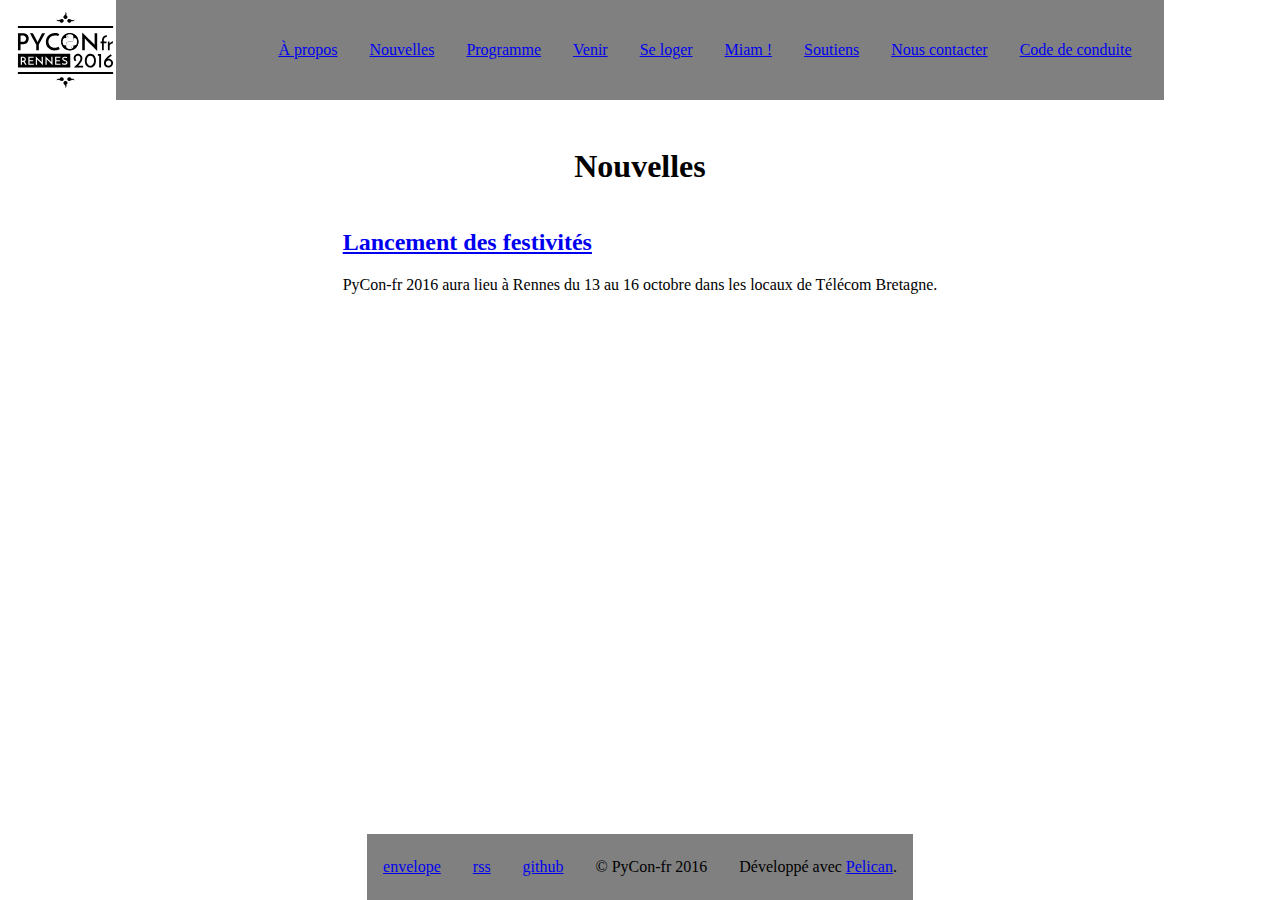
<file: archives.html>
<!DOCTYPE html>
<html lang="fr">
<head>
    <title>PyCon-fr 2016 - Nouvelles</title>
    <meta charset="utf-8" />
    <meta name="viewport" content="width=device-width, initial-scale=1.0">
      <link rel="stylesheet" href="http://ygravrand.github.io/pyconfr_2016/theme/css/style.min.css?0b0f73dc">
    <link href="http://ygravrand.github.io/pyconfr_2016/feeds/all.atom.xml" type="application/atom+xml" rel="alternate" title="PyCon-fr 2016 Full Atom Feed" />
</head>

<body id="archives">
  <header>
    <h1><a href="http://ygravrand.github.io/pyconfr_2016/">PyCon-fr 2016</a></h1>
  </header>

  <nav id="menu">
    <ul>
        <li>
          <a href="index.html">À propos</a>
        </li>
        <li>
          <a href="archives.html">Nouvelles</a>
        </li>
        <li>
          <a href="pages/programme.html">Programme</a>
        </li>
        <li>
          <a href="pages/venir.html">Venir</a>
        </li>
        <li>
          <a href="pages/se-loger.html">Se loger</a>
        </li>
        <li>
          <a href="pages/se-restaurer.html">Miam !</a>
        </li>
        <li>
          <a href="pages/soutiens.html">Soutiens</a>
        </li>
        <li>
          <a href="pages/nous-contacter.html">Nous contacter</a>
        </li>
        <li>
          <a href="pages/code-de-conduite.html">Code de conduite</a>
        </li>
    </ul>
  </nav>

  <h1>Nouvelles</h1>
    <section>
      <h2><a class="post-title" href="http://ygravrand.github.io/pyconfr_2016/ouverture-site-internet.html">Lancement des festivités</a></h2>
      <p><p class="first last">PyCon-fr 2016 aura lieu à Rennes du 13 au 16 octobre dans les locaux de Télécom Bretagne.</p>
</p>
    </section>

  <footer>
    <ul>
        <li>
          <a class="envelope" href="mailto:contact@pycon.fr">envelope</a>
        </li>
        <li>
          <a class="rss" href="http://ygravrand.github.io/pyconfr_2016/feeds/all.atom.xml">rss</a>
        </li>
        <li>
          <a class="github" href="https://github.com/AFPy/pyconfr_2016">github</a>
        </li>
    </ul>
    <p>
      © PyCon-fr 2016
    </p>
    <p>
      Développé avec <a href="http://blog.getpelican.com/">Pelican</a>.
    </p>
  </footer>
</body>
</html>
</file>
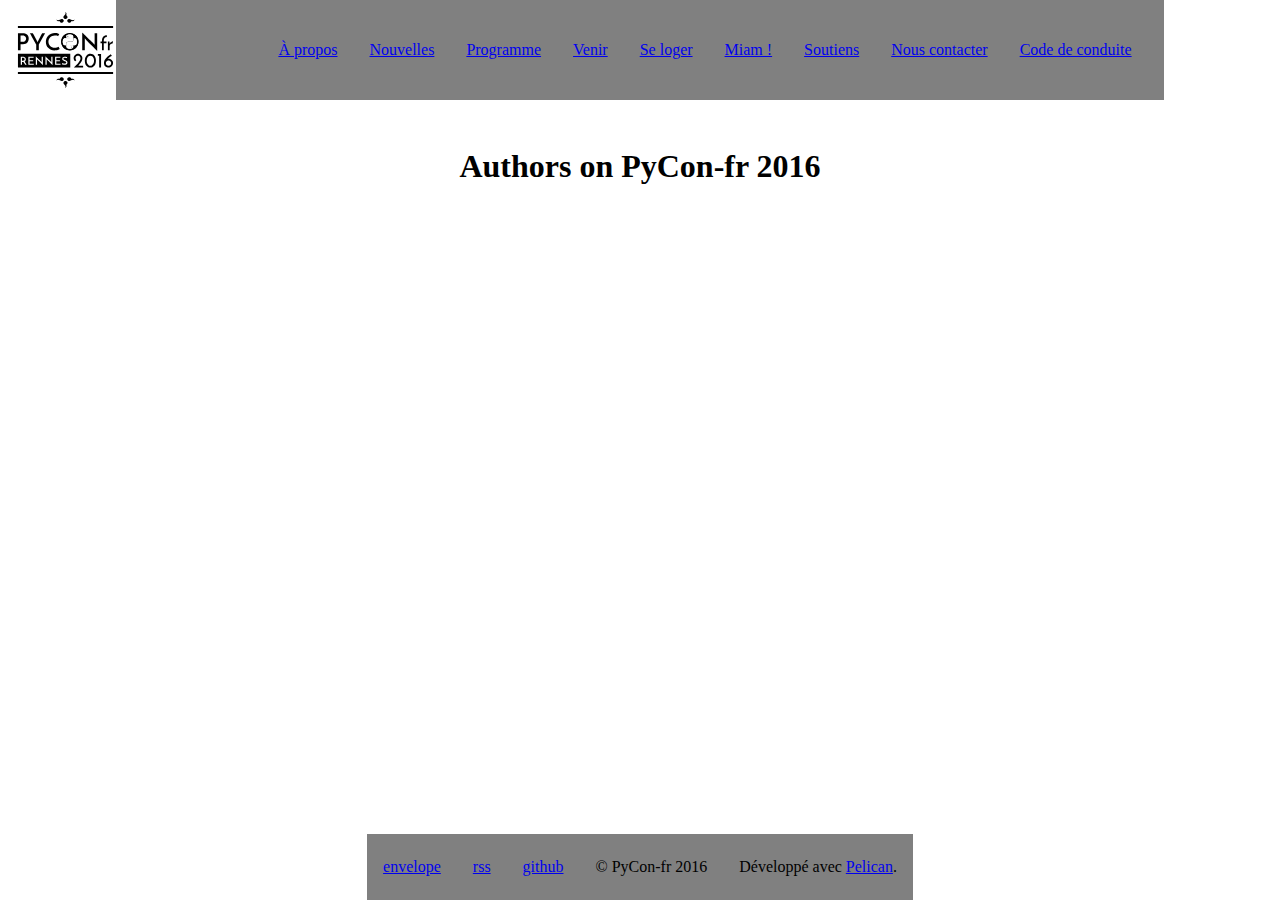
<file: authors.html>
<!DOCTYPE html>
<html lang="fr">
<head>
    <title>PyCon-fr 2016 - PyCon-fr 2016 - Authors</title>
    <meta charset="utf-8" />
    <meta name="viewport" content="width=device-width, initial-scale=1.0">
      <link rel="stylesheet" href="http://ygravrand.github.io/pyconfr_2016/theme/css/style.min.css?0b0f73dc">
    <link href="http://ygravrand.github.io/pyconfr_2016/feeds/all.atom.xml" type="application/atom+xml" rel="alternate" title="PyCon-fr 2016 Full Atom Feed" />
</head>

<body id="authors">
  <header>
    <h1><a href="http://ygravrand.github.io/pyconfr_2016/">PyCon-fr 2016</a></h1>
  </header>

  <nav id="menu">
    <ul>
        <li>
          <a href="index.html">À propos</a>
        </li>
        <li>
          <a href="archives.html">Nouvelles</a>
        </li>
        <li>
          <a href="pages/programme.html">Programme</a>
        </li>
        <li>
          <a href="pages/venir.html">Venir</a>
        </li>
        <li>
          <a href="pages/se-loger.html">Se loger</a>
        </li>
        <li>
          <a href="pages/se-restaurer.html">Miam !</a>
        </li>
        <li>
          <a href="pages/soutiens.html">Soutiens</a>
        </li>
        <li>
          <a href="pages/nous-contacter.html">Nous contacter</a>
        </li>
        <li>
          <a href="pages/code-de-conduite.html">Code de conduite</a>
        </li>
    </ul>
  </nav>

    <h1>Authors on PyCon-fr 2016</h1>

    <ul>    </ul>

  <footer>
    <ul>
        <li>
          <a class="envelope" href="mailto:contact@pycon.fr">envelope</a>
        </li>
        <li>
          <a class="rss" href="http://ygravrand.github.io/pyconfr_2016/feeds/all.atom.xml">rss</a>
        </li>
        <li>
          <a class="github" href="https://github.com/AFPy/pyconfr_2016">github</a>
        </li>
    </ul>
    <p>
      © PyCon-fr 2016
    </p>
    <p>
      Développé avec <a href="http://blog.getpelican.com/">Pelican</a>.
    </p>
  </footer>
</body>
</html>
</file>
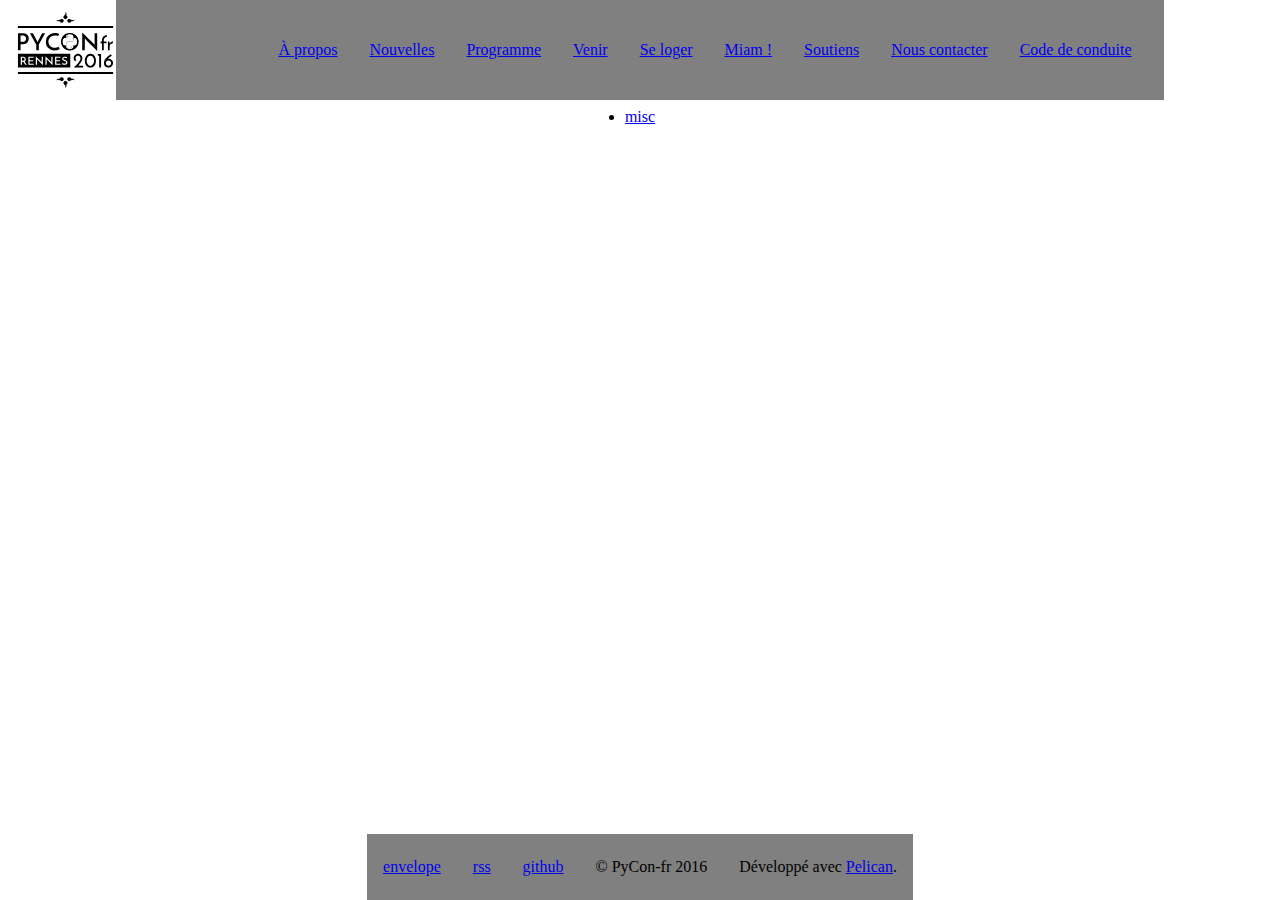
<file: categories.html>
<!DOCTYPE html>
<html lang="fr">
<head>
    <title>PyCon-fr 2016 - </title>
    <meta charset="utf-8" />
    <meta name="viewport" content="width=device-width, initial-scale=1.0">
      <link rel="stylesheet" href="http://ygravrand.github.io/pyconfr_2016/theme/css/style.min.css?0b0f73dc">
    <link href="http://ygravrand.github.io/pyconfr_2016/feeds/all.atom.xml" type="application/atom+xml" rel="alternate" title="PyCon-fr 2016 Full Atom Feed" />
</head>

<body id="categories">
  <header>
    <h1><a href="http://ygravrand.github.io/pyconfr_2016/">PyCon-fr 2016</a></h1>
  </header>

  <nav id="menu">
    <ul>
        <li>
          <a href="index.html">À propos</a>
        </li>
        <li>
          <a href="archives.html">Nouvelles</a>
        </li>
        <li>
          <a href="pages/programme.html">Programme</a>
        </li>
        <li>
          <a href="pages/venir.html">Venir</a>
        </li>
        <li>
          <a href="pages/se-loger.html">Se loger</a>
        </li>
        <li>
          <a href="pages/se-restaurer.html">Miam !</a>
        </li>
        <li>
          <a href="pages/soutiens.html">Soutiens</a>
        </li>
        <li>
          <a href="pages/nous-contacter.html">Nous contacter</a>
        </li>
        <li>
          <a href="pages/code-de-conduite.html">Code de conduite</a>
        </li>
    </ul>
  </nav>

<ul>
    <li><a href="http://ygravrand.github.io/pyconfr_2016/category/misc.html">misc</a></li>
</ul>

  <footer>
    <ul>
        <li>
          <a class="envelope" href="mailto:contact@pycon.fr">envelope</a>
        </li>
        <li>
          <a class="rss" href="http://ygravrand.github.io/pyconfr_2016/feeds/all.atom.xml">rss</a>
        </li>
        <li>
          <a class="github" href="https://github.com/AFPy/pyconfr_2016">github</a>
        </li>
    </ul>
    <p>
      © PyCon-fr 2016
    </p>
    <p>
      Développé avec <a href="http://blog.getpelican.com/">Pelican</a>.
    </p>
  </footer>
</body>
</html>
</file>
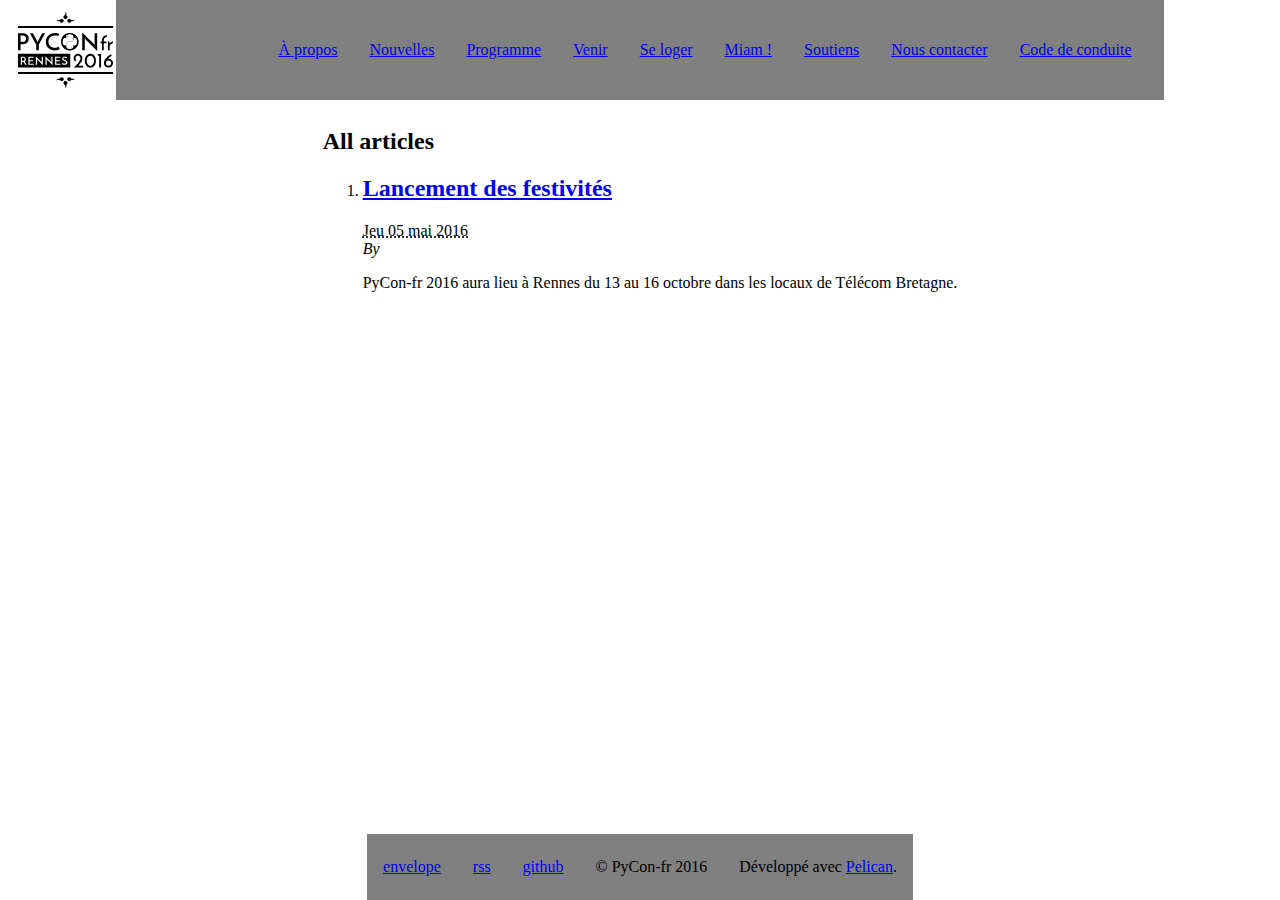
<file: nouvelles.html>
<!DOCTYPE html>
<html lang="fr">
<head>
    <title>PyCon-fr 2016 - </title>
    <meta charset="utf-8" />
    <meta name="viewport" content="width=device-width, initial-scale=1.0">
      <link rel="stylesheet" href="http://ygravrand.github.io/pyconfr_2016/theme/css/style.min.css?0b0f73dc">
    <link href="http://ygravrand.github.io/pyconfr_2016/feeds/all.atom.xml" type="application/atom+xml" rel="alternate" title="PyCon-fr 2016 Full Atom Feed" />
</head>

<body id="nouvelles">
  <header>
    <h1><a href="http://ygravrand.github.io/pyconfr_2016/">PyCon-fr 2016</a></h1>
  </header>

  <nav id="menu">
    <ul>
        <li>
          <a href="index.html">À propos</a>
        </li>
        <li>
          <a href="archives.html">Nouvelles</a>
        </li>
        <li>
          <a href="pages/programme.html">Programme</a>
        </li>
        <li>
          <a href="pages/venir.html">Venir</a>
        </li>
        <li>
          <a href="pages/se-loger.html">Se loger</a>
        </li>
        <li>
          <a href="pages/se-restaurer.html">Miam !</a>
        </li>
        <li>
          <a href="pages/soutiens.html">Soutiens</a>
        </li>
        <li>
          <a href="pages/nous-contacter.html">Nous contacter</a>
        </li>
        <li>
          <a href="pages/code-de-conduite.html">Code de conduite</a>
        </li>
    </ul>
  </nav>

<section id="content">
<h2>All articles</h2>

<ol id="post-list">
        <li><article class="hentry">
                <header> <h2 class="entry-title"><a href="http://ygravrand.github.io/pyconfr_2016/ouverture-site-internet.html" rel="bookmark" title="Permalink to Lancement des festivités">Lancement des festivités</a></h2> </header>
                <footer class="post-info">
                    <abbr class="published" title="2016-05-05T00:00:00+02:00"> Jeu 05 mai 2016 </abbr>
                    <address class="vcard author">By
                    </address>
                </footer><!-- /.post-info -->
                <div class="entry-content"> <p class="first last">PyCon-fr 2016 aura lieu à Rennes du 13 au 16 octobre dans les locaux de Télécom Bretagne.</p>
 </div><!-- /.entry-content -->
        </article></li>
</ol><!-- /#posts-list -->
</section><!-- /#content -->

  <footer>
    <ul>
        <li>
          <a class="envelope" href="mailto:contact@pycon.fr">envelope</a>
        </li>
        <li>
          <a class="rss" href="http://ygravrand.github.io/pyconfr_2016/feeds/all.atom.xml">rss</a>
        </li>
        <li>
          <a class="github" href="https://github.com/AFPy/pyconfr_2016">github</a>
        </li>
    </ul>
    <p>
      © PyCon-fr 2016
    </p>
    <p>
      Développé avec <a href="http://blog.getpelican.com/">Pelican</a>.
    </p>
  </footer>
</body>
</html>
</file>
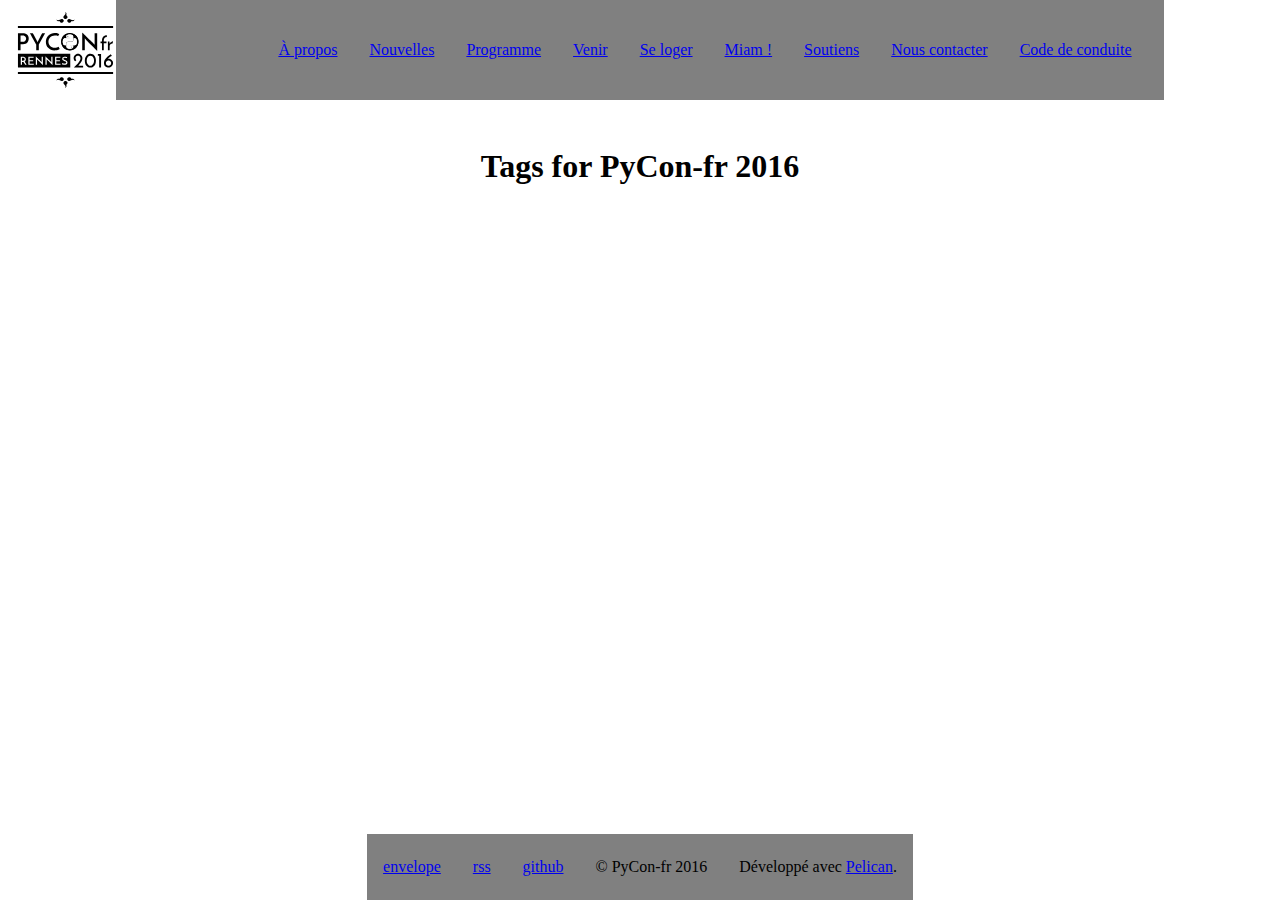
<file: tags.html>
<!DOCTYPE html>
<html lang="fr">
<head>
    <title>PyCon-fr 2016 - PyCon-fr 2016 - Tags</title>
    <meta charset="utf-8" />
    <meta name="viewport" content="width=device-width, initial-scale=1.0">
      <link rel="stylesheet" href="http://ygravrand.github.io/pyconfr_2016/theme/css/style.min.css?0b0f73dc">
    <link href="http://ygravrand.github.io/pyconfr_2016/feeds/all.atom.xml" type="application/atom+xml" rel="alternate" title="PyCon-fr 2016 Full Atom Feed" />
</head>

<body id="tags">
  <header>
    <h1><a href="http://ygravrand.github.io/pyconfr_2016/">PyCon-fr 2016</a></h1>
  </header>

  <nav id="menu">
    <ul>
        <li>
          <a href="index.html">À propos</a>
        </li>
        <li>
          <a href="archives.html">Nouvelles</a>
        </li>
        <li>
          <a href="pages/programme.html">Programme</a>
        </li>
        <li>
          <a href="pages/venir.html">Venir</a>
        </li>
        <li>
          <a href="pages/se-loger.html">Se loger</a>
        </li>
        <li>
          <a href="pages/se-restaurer.html">Miam !</a>
        </li>
        <li>
          <a href="pages/soutiens.html">Soutiens</a>
        </li>
        <li>
          <a href="pages/nous-contacter.html">Nous contacter</a>
        </li>
        <li>
          <a href="pages/code-de-conduite.html">Code de conduite</a>
        </li>
    </ul>
  </nav>

    <h1>Tags for PyCon-fr 2016</h1>
  <footer>
    <ul>
        <li>
          <a class="envelope" href="mailto:contact@pycon.fr">envelope</a>
        </li>
        <li>
          <a class="rss" href="http://ygravrand.github.io/pyconfr_2016/feeds/all.atom.xml">rss</a>
        </li>
        <li>
          <a class="github" href="https://github.com/AFPy/pyconfr_2016">github</a>
        </li>
    </ul>
    <p>
      © PyCon-fr 2016
    </p>
    <p>
      Développé avec <a href="http://blog.getpelican.com/">Pelican</a>.
    </p>
  </footer>
</body>
</html>
</file>
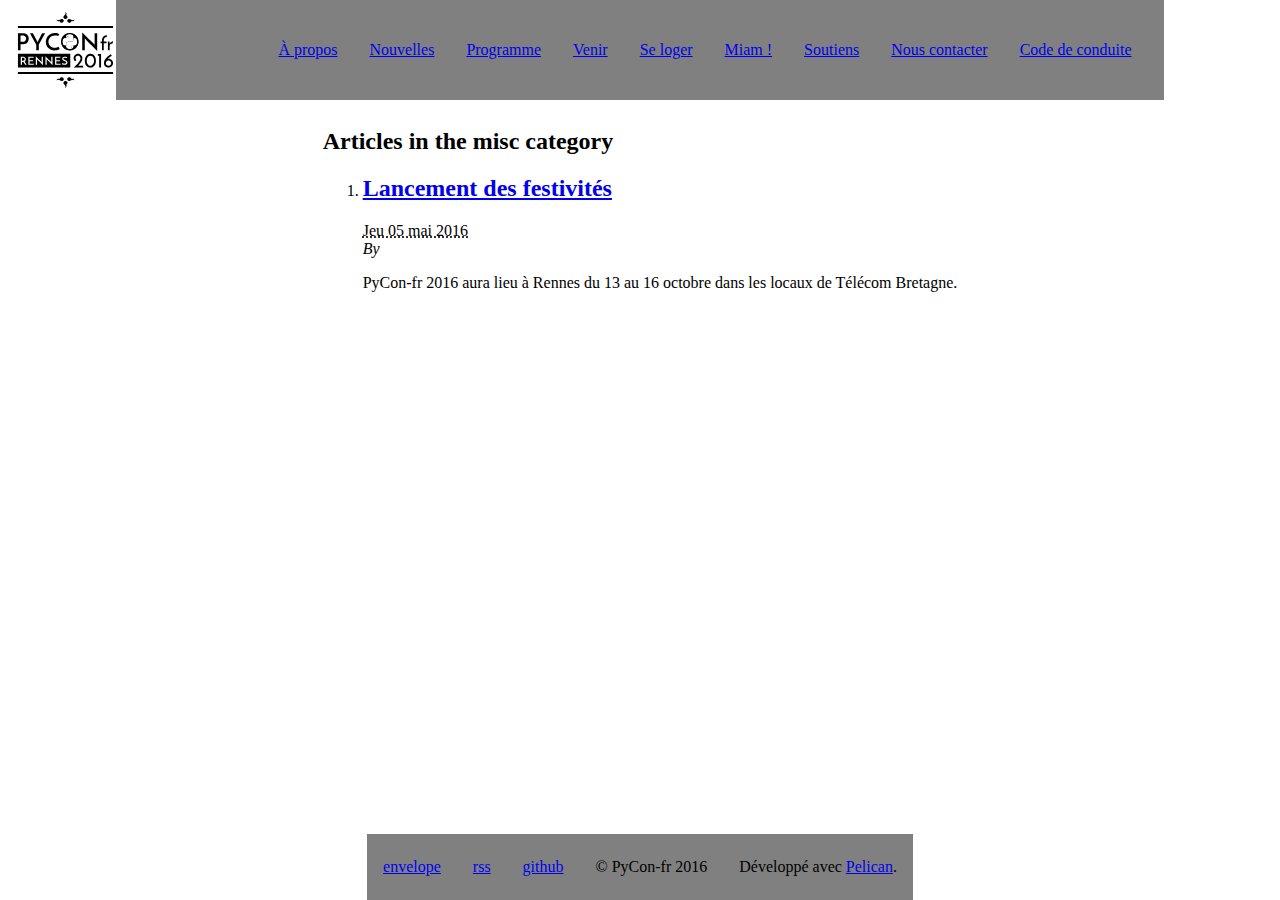
<file: category/misc.html>
<!DOCTYPE html>
<html lang="fr">
<head>
    <title>PyCon-fr 2016 - </title>
    <meta charset="utf-8" />
    <meta name="viewport" content="width=device-width, initial-scale=1.0">
      <link rel="stylesheet" href="http://ygravrand.github.io/pyconfr_2016/theme/css/style.min.css?0b0f73dc">
    <link href="http://ygravrand.github.io/pyconfr_2016/feeds/all.atom.xml" type="application/atom+xml" rel="alternate" title="PyCon-fr 2016 Full Atom Feed" />
</head>

<body id="misc">
  <header>
    <h1><a href="http://ygravrand.github.io/pyconfr_2016/">PyCon-fr 2016</a></h1>
  </header>

  <nav id="menu">
    <ul>
        <li>
          <a href="index.html">À propos</a>
        </li>
        <li>
          <a href="archives.html">Nouvelles</a>
        </li>
        <li>
          <a href="pages/programme.html">Programme</a>
        </li>
        <li>
          <a href="pages/venir.html">Venir</a>
        </li>
        <li>
          <a href="pages/se-loger.html">Se loger</a>
        </li>
        <li>
          <a href="pages/se-restaurer.html">Miam !</a>
        </li>
        <li>
          <a href="pages/soutiens.html">Soutiens</a>
        </li>
        <li>
          <a href="pages/nous-contacter.html">Nous contacter</a>
        </li>
        <li>
          <a href="pages/code-de-conduite.html">Code de conduite</a>
        </li>
    </ul>
  </nav>

<section id="content">
<h2>Articles in the misc category</h2>

<ol id="post-list">
        <li><article class="hentry">
                <header> <h2 class="entry-title"><a href="http://ygravrand.github.io/pyconfr_2016/ouverture-site-internet.html" rel="bookmark" title="Permalink to Lancement des festivités">Lancement des festivités</a></h2> </header>
                <footer class="post-info">
                    <abbr class="published" title="2016-05-05T00:00:00+02:00"> Jeu 05 mai 2016 </abbr>
                    <address class="vcard author">By
                    </address>
                </footer><!-- /.post-info -->
                <div class="entry-content"> <p class="first last">PyCon-fr 2016 aura lieu à Rennes du 13 au 16 octobre dans les locaux de Télécom Bretagne.</p>
 </div><!-- /.entry-content -->
        </article></li>
</ol><!-- /#posts-list -->
</section><!-- /#content -->

  <footer>
    <ul>
        <li>
          <a class="envelope" href="mailto:contact@pycon.fr">envelope</a>
        </li>
        <li>
          <a class="rss" href="http://ygravrand.github.io/pyconfr_2016/feeds/all.atom.xml">rss</a>
        </li>
        <li>
          <a class="github" href="https://github.com/AFPy/pyconfr_2016">github</a>
        </li>
    </ul>
    <p>
      © PyCon-fr 2016
    </p>
    <p>
      Développé avec <a href="http://blog.getpelican.com/">Pelican</a>.
    </p>
  </footer>
</body>
</html>
</file>
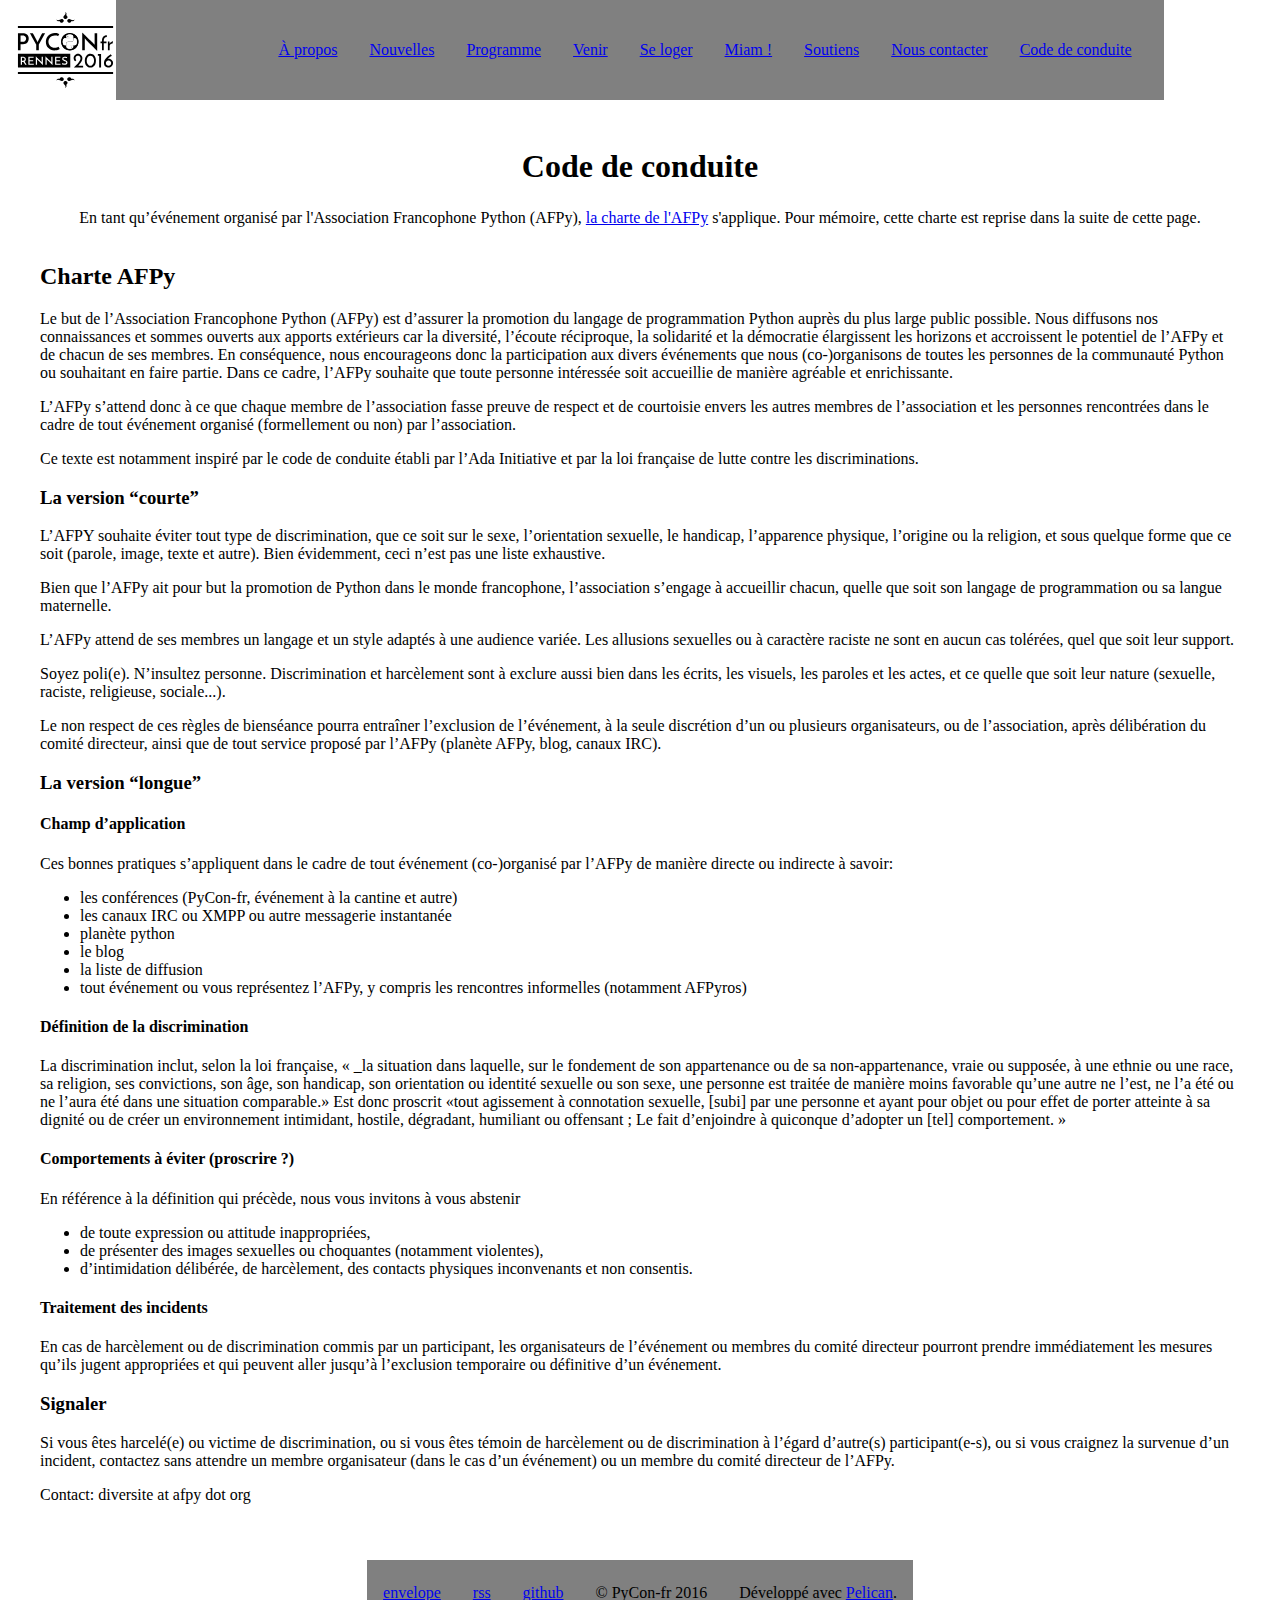
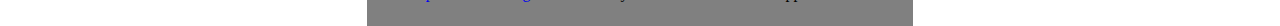
<file: pages/code-de-conduite.html>
<!DOCTYPE html>
<html lang="fr">
<head>
    <title>PyCon-fr 2016 - Code de conduite</title>
    <meta charset="utf-8" />
    <meta name="viewport" content="width=device-width, initial-scale=1.0">
      <link rel="stylesheet" href="http://ygravrand.github.io/pyconfr_2016/theme/css/style.min.css?0b0f73dc">
    <link href="http://ygravrand.github.io/pyconfr_2016/feeds/all.atom.xml" type="application/atom+xml" rel="alternate" title="PyCon-fr 2016 Full Atom Feed" />
</head>

<body id="code-de-conduite">
  <header>
    <h1><a href="http://ygravrand.github.io/pyconfr_2016/">PyCon-fr 2016</a></h1>
  </header>

  <nav id="menu">
    <ul>
        <li>
          <a href="index.html">À propos</a>
        </li>
        <li>
          <a href="archives.html">Nouvelles</a>
        </li>
        <li>
          <a href="pages/programme.html">Programme</a>
        </li>
        <li>
          <a href="pages/venir.html">Venir</a>
        </li>
        <li>
          <a href="pages/se-loger.html">Se loger</a>
        </li>
        <li>
          <a href="pages/se-restaurer.html">Miam !</a>
        </li>
        <li>
          <a href="pages/soutiens.html">Soutiens</a>
        </li>
        <li>
          <a href="pages/nous-contacter.html">Nous contacter</a>
        </li>
        <li>
          <a href="pages/code-de-conduite.html">Code de conduite</a>
        </li>
    </ul>
  </nav>

    <h1>Code de conduite</h1>
    

    <p>En tant qu’événement organisé par l'Association Francophone Python (AFPy), <a class="reference external" href="http://www.afpy.org/doc/afpy/charte.html">la charte de l'AFPy</a> s'applique. Pour mémoire, cette charte est reprise dans la suite de cette page.</p>
<div class="section" id="charte-afpy">
<h2>Charte AFPy</h2>
<p>Le but de l’Association Francophone Python (AFPy) est d’assurer la promotion du langage de programmation Python auprès du plus large public possible. Nous diffusons nos connaissances et sommes ouverts aux apports extérieurs car la diversité, l’écoute réciproque, la solidarité et la démocratie élargissent les horizons et accroissent le potentiel de l’AFPy et de chacun de ses membres. En conséquence, nous encourageons donc la participation aux divers événements que nous (co-)organisons de toutes les personnes de la communauté Python ou souhaitant en faire partie. Dans ce cadre, l’AFPy souhaite que toute personne intéressée soit accueillie de manière agréable et enrichissante.</p>
<p>L’AFPy s’attend donc à ce que chaque membre de l’association fasse preuve de respect et de courtoisie envers les autres membres de l’association et les personnes rencontrées dans le cadre de tout événement organisé (formellement ou non) par l’association.</p>
<p>Ce texte est notamment inspiré par le code de conduite établi par l’Ada Initiative et par la loi française de lutte contre les discriminations.</p>
<div class="section" id="la-version-courte">
<h3>La version “courte”</h3>
<p>L’AFPY souhaite éviter tout type de discrimination, que ce soit sur le sexe, l’orientation sexuelle, le handicap, l’apparence physique, l’origine ou la religion, et sous quelque forme que ce soit (parole, image, texte et autre). Bien évidemment, ceci n’est pas une liste exhaustive.</p>
<p>Bien que l’AFPy ait pour but la promotion de Python dans le monde francophone, l’association s’engage à accueillir chacun, quelle que soit son langage de programmation ou sa langue maternelle.</p>
<p>L’AFPy attend de ses membres un langage et un style adaptés à une audience variée. Les allusions sexuelles ou à caractère raciste ne sont en aucun cas tolérées, quel que soit leur support.</p>
<p>Soyez poli(e). N’insultez personne. Discrimination et harcèlement sont à exclure aussi bien dans les écrits, les visuels, les paroles et les actes, et ce quelle que soit leur nature (sexuelle, raciste, religieuse, sociale...).</p>
<p>Le non respect de ces règles de bienséance pourra entraîner l’exclusion de l’événement, à la seule discrétion d’un ou plusieurs organisateurs, ou de l’association, après délibération du comité directeur, ainsi que de tout service proposé par l’AFPy (planète AFPy, blog, canaux IRC).</p>
</div>
<div class="section" id="la-version-longue">
<h3>La version “longue”</h3>
<div class="section" id="champ-dapplication">
<h4>Champ d’application</h4>
<p>Ces bonnes pratiques s’appliquent dans le cadre de tout événement (co-)organisé par l’AFPy de manière directe ou indirecte à savoir:</p>
<ul class="simple">
<li>les conférences (PyCon-fr, événement à la cantine et autre)</li>
<li>les canaux IRC ou XMPP ou autre messagerie instantanée</li>
<li>planète python</li>
<li>le blog</li>
<li>la liste de diffusion</li>
<li>tout événement ou vous représentez l’AFPy, y compris les rencontres informelles (notamment AFPyros)</li>
</ul>
</div>
<div class="section" id="definition-de-la-discrimination">
<h4>Définition de la discrimination</h4>
<p>La discrimination inclut, selon la loi française, « _la situation dans laquelle, sur le fondement de son appartenance ou de sa non-appartenance, vraie ou supposée, à une ethnie ou une race, sa religion, ses convictions, son âge, son handicap, son orientation ou identité sexuelle ou son sexe, une personne est traitée de manière moins favorable qu’une autre ne l’est, ne l’a été ou ne l’aura été dans une situation comparable.» Est donc proscrit «tout agissement à connotation sexuelle, [subi] par une personne et ayant pour objet ou pour effet de porter atteinte à sa dignité ou de créer un environnement intimidant, hostile, dégradant, humiliant ou offensant ; Le fait d’enjoindre à quiconque d’adopter un [tel] comportement. »</p>
</div>
<div class="section" id="comportements-a-eviter-proscrire">
<h4>Comportements à éviter (proscrire ?)</h4>
<p>En référence à la définition qui précède, nous vous invitons à vous abstenir</p>
<ul class="simple">
<li>de toute expression ou attitude inappropriées,</li>
<li>de présenter des images sexuelles ou choquantes (notamment violentes),</li>
<li>d’intimidation délibérée, de harcèlement, des contacts physiques inconvenants et non consentis.</li>
</ul>
</div>
<div class="section" id="traitement-des-incidents">
<h4>Traitement des incidents</h4>
<p>En cas de harcèlement ou de discrimination commis par un participant, les organisateurs de l’événement ou membres du comité directeur pourront prendre immédiatement les mesures qu’ils jugent appropriées et qui peuvent aller jusqu’à l’exclusion temporaire ou définitive d’un événement.</p>
</div>
</div>
<div class="section" id="signaler">
<h3>Signaler</h3>
<p>Si vous êtes harcelé(e) ou victime de discrimination, ou si vous êtes témoin de harcèlement ou de discrimination à l’égard d’autre(s) participant(e-s), ou si vous craignez la survenue d’un incident, contactez sans attendre un membre organisateur (dans le cas d’un événement) ou un membre du comité directeur de l’AFPy.</p>
<p>Contact: diversite at afpy dot org</p>
</div>
</div>



  <footer>
    <ul>
        <li>
          <a class="envelope" href="mailto:contact@pycon.fr">envelope</a>
        </li>
        <li>
          <a class="rss" href="http://ygravrand.github.io/pyconfr_2016/feeds/all.atom.xml">rss</a>
        </li>
        <li>
          <a class="github" href="https://github.com/AFPy/pyconfr_2016">github</a>
        </li>
    </ul>
    <p>
      © PyCon-fr 2016
    </p>
    <p>
      Développé avec <a href="http://blog.getpelican.com/">Pelican</a>.
    </p>
  </footer>
</body>
</html>
</file>
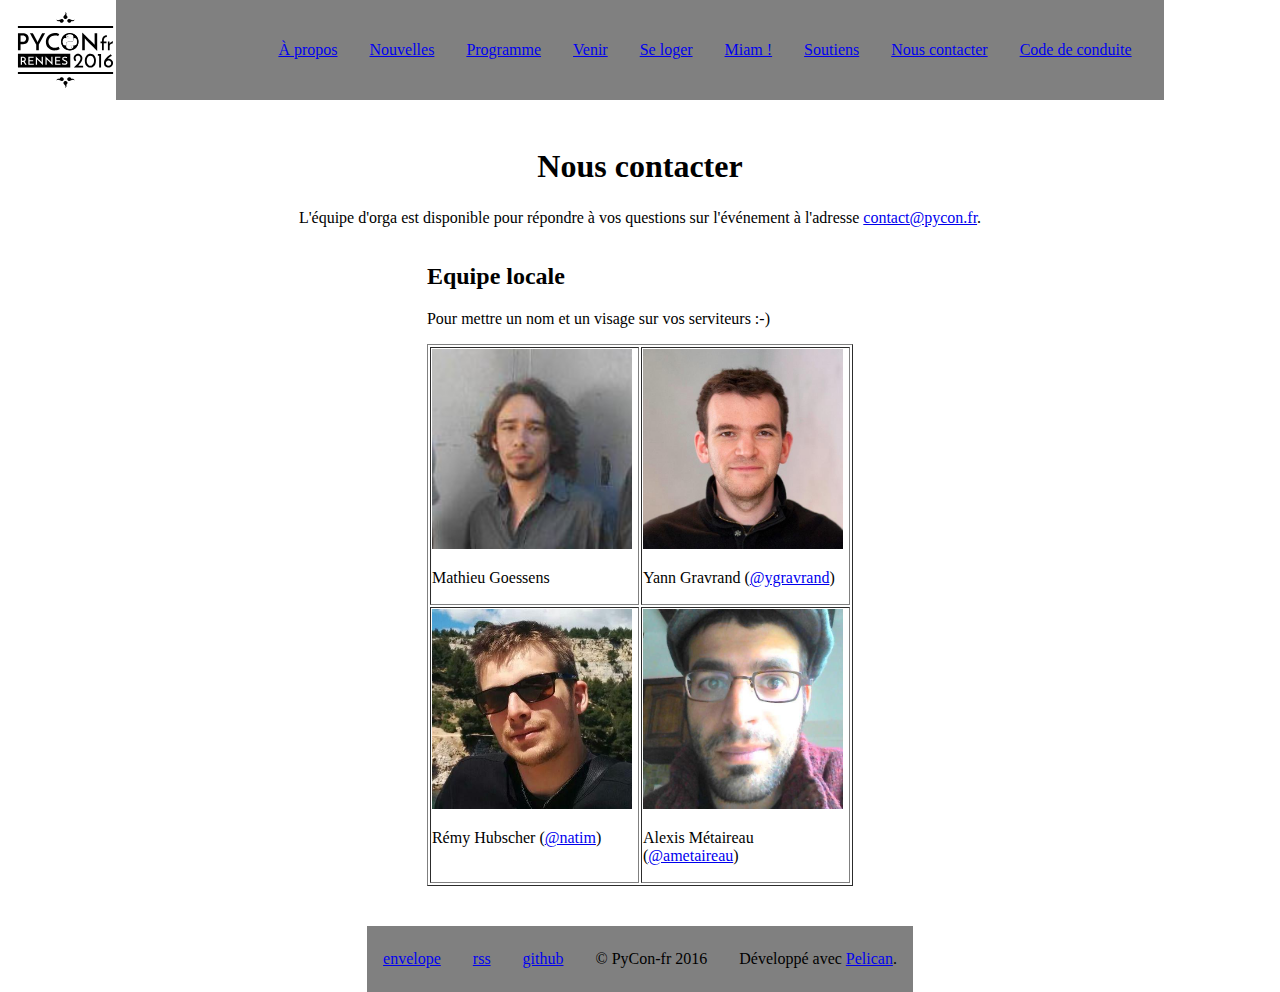
<file: pages/nous-contacter.html>
<!DOCTYPE html>
<html lang="fr">
<head>
    <title>PyCon-fr 2016 - Nous contacter</title>
    <meta charset="utf-8" />
    <meta name="viewport" content="width=device-width, initial-scale=1.0">
      <link rel="stylesheet" href="http://ygravrand.github.io/pyconfr_2016/theme/css/style.min.css?0b0f73dc">
    <link href="http://ygravrand.github.io/pyconfr_2016/feeds/all.atom.xml" type="application/atom+xml" rel="alternate" title="PyCon-fr 2016 Full Atom Feed" />
</head>

<body id="nous-contacter">
  <header>
    <h1><a href="http://ygravrand.github.io/pyconfr_2016/">PyCon-fr 2016</a></h1>
  </header>

  <nav id="menu">
    <ul>
        <li>
          <a href="index.html">À propos</a>
        </li>
        <li>
          <a href="archives.html">Nouvelles</a>
        </li>
        <li>
          <a href="pages/programme.html">Programme</a>
        </li>
        <li>
          <a href="pages/venir.html">Venir</a>
        </li>
        <li>
          <a href="pages/se-loger.html">Se loger</a>
        </li>
        <li>
          <a href="pages/se-restaurer.html">Miam !</a>
        </li>
        <li>
          <a href="pages/soutiens.html">Soutiens</a>
        </li>
        <li>
          <a href="pages/nous-contacter.html">Nous contacter</a>
        </li>
        <li>
          <a href="pages/code-de-conduite.html">Code de conduite</a>
        </li>
    </ul>
  </nav>

    <h1>Nous contacter</h1>
    

    <p>L'équipe d'orga est disponible pour répondre à vos questions sur l'événement à l'adresse <a class="reference external" href="mailto:contact&#64;pycon.fr">contact&#64;pycon.fr</a>.</p>
<div class="section" id="equipe-locale">
<h2>Equipe locale</h2>
<p>Pour mettre un nom et un visage sur vos serviteurs :-)</p>
<table border="1" class="docutils">
<colgroup>
<col width="50%" />
<col width="50%" />
</colgroup>
<tbody valign="top">
<tr><td><img alt="Mathieu Goessens" class="first align-left" src="../images/mgoessens.jpg" style="width: 200px;" />
<p class="last">Mathieu Goessens</p>
</td>
<td><img alt="Yann Gravrand" class="first align-left" src="../images/ygravrand.jpg" style="width: 200px;" />
<p class="last">Yann Gravrand (<a class="reference external" href="https://twitter.com/ygravrand">&#64;ygravrand</a>)</p>
</td>
</tr>
<tr><td><img alt="Rémy Hubscher" class="first align-left" src="../images/natim.jpg" style="width: 200px;" />
<p class="last">Rémy Hubscher (<a class="reference external" href="https://twitter.com/natim">&#64;natim</a>)</p>
</td>
<td><img alt="Alexis Metaireau" class="first align-left" src="../images/ametaireau.jpg" style="width: 200px;" />
<p class="last">Alexis Métaireau (<a class="reference external" href="https://twitter.com/ametaireau">&#64;ametaireau</a>)</p>
</td>
</tr>
</tbody>
</table>
</div>



  <footer>
    <ul>
        <li>
          <a class="envelope" href="mailto:contact@pycon.fr">envelope</a>
        </li>
        <li>
          <a class="rss" href="http://ygravrand.github.io/pyconfr_2016/feeds/all.atom.xml">rss</a>
        </li>
        <li>
          <a class="github" href="https://github.com/AFPy/pyconfr_2016">github</a>
        </li>
    </ul>
    <p>
      © PyCon-fr 2016
    </p>
    <p>
      Développé avec <a href="http://blog.getpelican.com/">Pelican</a>.
    </p>
  </footer>
</body>
</html>
</file>
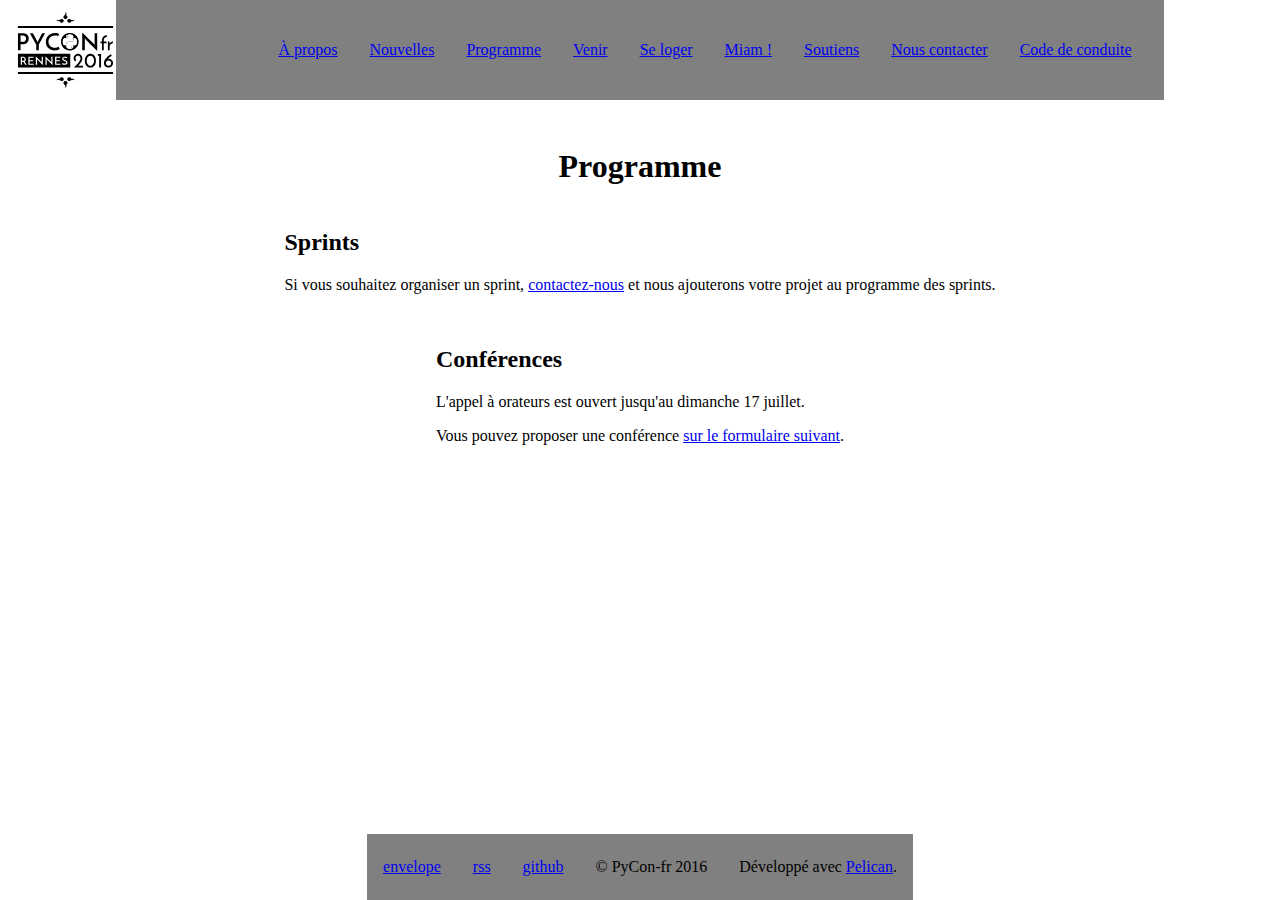
<file: pages/programme.html>
<!DOCTYPE html>
<html lang="fr">
<head>
    <title>PyCon-fr 2016 - Programme</title>
    <meta charset="utf-8" />
    <meta name="viewport" content="width=device-width, initial-scale=1.0">
      <link rel="stylesheet" href="http://ygravrand.github.io/pyconfr_2016/theme/css/style.min.css?0b0f73dc">
    <link href="http://ygravrand.github.io/pyconfr_2016/feeds/all.atom.xml" type="application/atom+xml" rel="alternate" title="PyCon-fr 2016 Full Atom Feed" />
</head>

<body id="programme">
  <header>
    <h1><a href="http://ygravrand.github.io/pyconfr_2016/">PyCon-fr 2016</a></h1>
  </header>

  <nav id="menu">
    <ul>
        <li>
          <a href="index.html">À propos</a>
        </li>
        <li>
          <a href="archives.html">Nouvelles</a>
        </li>
        <li>
          <a href="pages/programme.html">Programme</a>
        </li>
        <li>
          <a href="pages/venir.html">Venir</a>
        </li>
        <li>
          <a href="pages/se-loger.html">Se loger</a>
        </li>
        <li>
          <a href="pages/se-restaurer.html">Miam !</a>
        </li>
        <li>
          <a href="pages/soutiens.html">Soutiens</a>
        </li>
        <li>
          <a href="pages/nous-contacter.html">Nous contacter</a>
        </li>
        <li>
          <a href="pages/code-de-conduite.html">Code de conduite</a>
        </li>
    </ul>
  </nav>

    <h1>Programme</h1>
    

    <div class="section" id="sprints">
<h2>Sprints</h2>
<p>Si vous souhaitez organiser un sprint, <a class="reference external" href="nous-contacter.html">contactez-nous</a> et nous
ajouterons votre projet au programme des sprints.</p>
</div>
<div class="section" id="conferences">
<h2>Conférences</h2>
<p>L'appel à orateurs est ouvert jusqu'au dimanche 17 juillet.</p>
<p>Vous pouvez proposer une conférence <a class="reference external" href="https://www.fourmilieres.net/#/">sur le formulaire suivant</a>.</p>
</div>



  <footer>
    <ul>
        <li>
          <a class="envelope" href="mailto:contact@pycon.fr">envelope</a>
        </li>
        <li>
          <a class="rss" href="http://ygravrand.github.io/pyconfr_2016/feeds/all.atom.xml">rss</a>
        </li>
        <li>
          <a class="github" href="https://github.com/AFPy/pyconfr_2016">github</a>
        </li>
    </ul>
    <p>
      © PyCon-fr 2016
    </p>
    <p>
      Développé avec <a href="http://blog.getpelican.com/">Pelican</a>.
    </p>
  </footer>
</body>
</html>
</file>
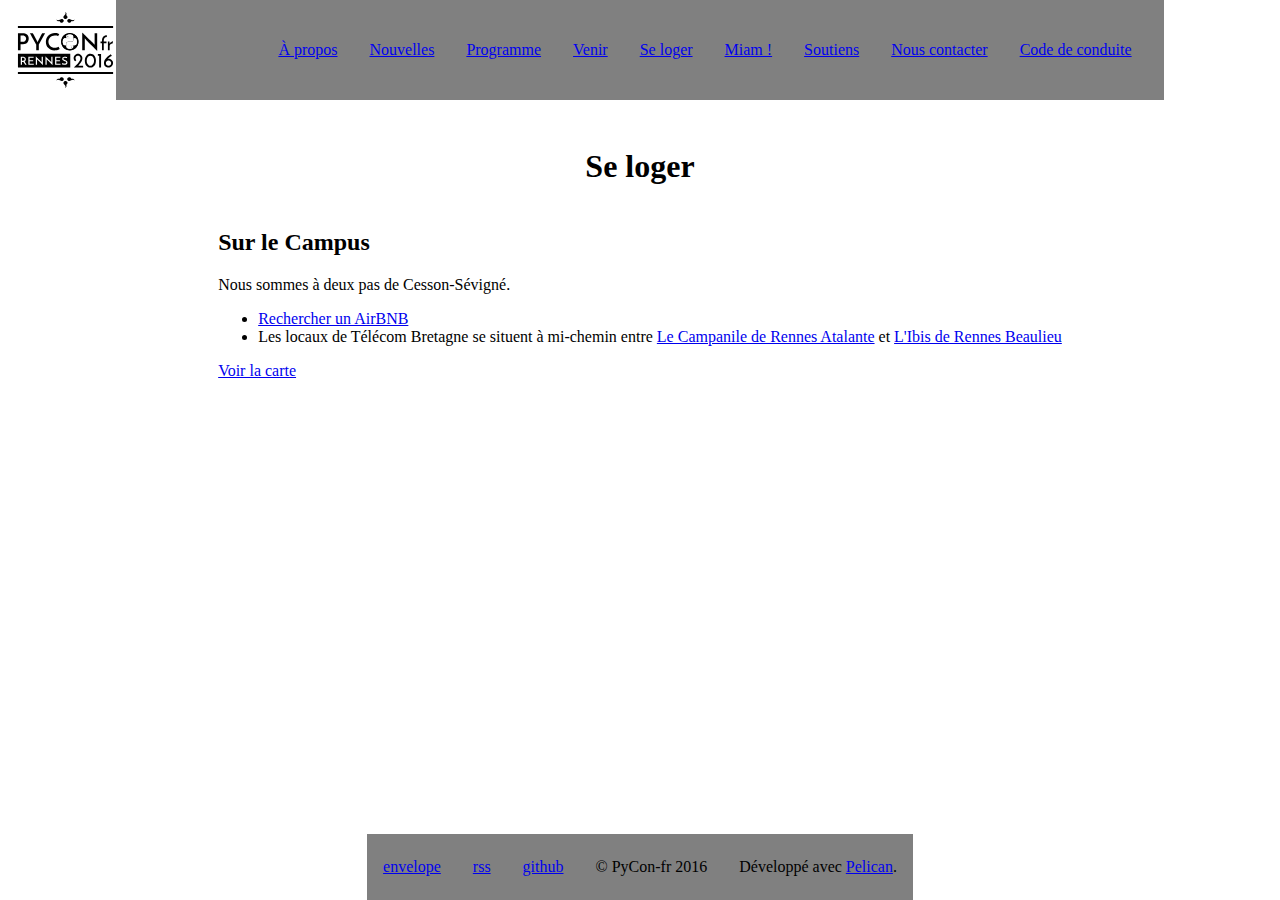
<file: pages/se-loger.html>
<!DOCTYPE html>
<html lang="fr">
<head>
    <title>PyCon-fr 2016 - Se loger</title>
    <meta charset="utf-8" />
    <meta name="viewport" content="width=device-width, initial-scale=1.0">
      <link rel="stylesheet" href="http://ygravrand.github.io/pyconfr_2016/theme/css/style.min.css?0b0f73dc">
    <link href="http://ygravrand.github.io/pyconfr_2016/feeds/all.atom.xml" type="application/atom+xml" rel="alternate" title="PyCon-fr 2016 Full Atom Feed" />
</head>

<body id="se-loger">
  <header>
    <h1><a href="http://ygravrand.github.io/pyconfr_2016/">PyCon-fr 2016</a></h1>
  </header>

  <nav id="menu">
    <ul>
        <li>
          <a href="index.html">À propos</a>
        </li>
        <li>
          <a href="archives.html">Nouvelles</a>
        </li>
        <li>
          <a href="pages/programme.html">Programme</a>
        </li>
        <li>
          <a href="pages/venir.html">Venir</a>
        </li>
        <li>
          <a href="pages/se-loger.html">Se loger</a>
        </li>
        <li>
          <a href="pages/se-restaurer.html">Miam !</a>
        </li>
        <li>
          <a href="pages/soutiens.html">Soutiens</a>
        </li>
        <li>
          <a href="pages/nous-contacter.html">Nous contacter</a>
        </li>
        <li>
          <a href="pages/code-de-conduite.html">Code de conduite</a>
        </li>
    </ul>
  </nav>

    <h1>Se loger</h1>
    

    <div class="section" id="sur-le-campus">
<h2>Sur le Campus</h2>
<p>Nous sommes à deux pas de Cesson-Sévigné.</p>
<ul class="simple">
<li><a class="reference external" href="https://www.airbnb.fr/s/Rue-de-la-Ch%C3%A2taigneraie--Cesson~S%C3%A9vign%C3%A9?checkin=13%2F10%2F2016&amp;checkout=16%2F10%2F2016">Rechercher un AirBNB</a></li>
<li>Les locaux de Télécom Bretagne se situent à mi-chemin entre <a class="reference external" href="http://www.booking.com/hotel/fr/campanile-rennes-atalante.fr.html?aid=304142;checkin=2016-10-13;checkout=2016-10-16;dist=0;group_adults=1;group_children=0;no_rooms=1;sb_price_type=total;type=total&amp;">Le Campanile de Rennes Atalante</a> et <a class="reference external" href="http://www.booking.com/hotel/fr/ibis-rennes-beaulieu.fr.html?aid=304142;checkin=2016-10-13;checkout=2016-10-16;dist=0;group_adults=1;group_children=0;no_rooms=1;sb_price_type=total;type=total&amp;">L'Ibis de Rennes Beaulieu</a></li>
</ul>
<p><a class="reference external" href="venir.html#carte">Voir la carte</a></p>
</div>



  <footer>
    <ul>
        <li>
          <a class="envelope" href="mailto:contact@pycon.fr">envelope</a>
        </li>
        <li>
          <a class="rss" href="http://ygravrand.github.io/pyconfr_2016/feeds/all.atom.xml">rss</a>
        </li>
        <li>
          <a class="github" href="https://github.com/AFPy/pyconfr_2016">github</a>
        </li>
    </ul>
    <p>
      © PyCon-fr 2016
    </p>
    <p>
      Développé avec <a href="http://blog.getpelican.com/">Pelican</a>.
    </p>
  </footer>
</body>
</html>
</file>
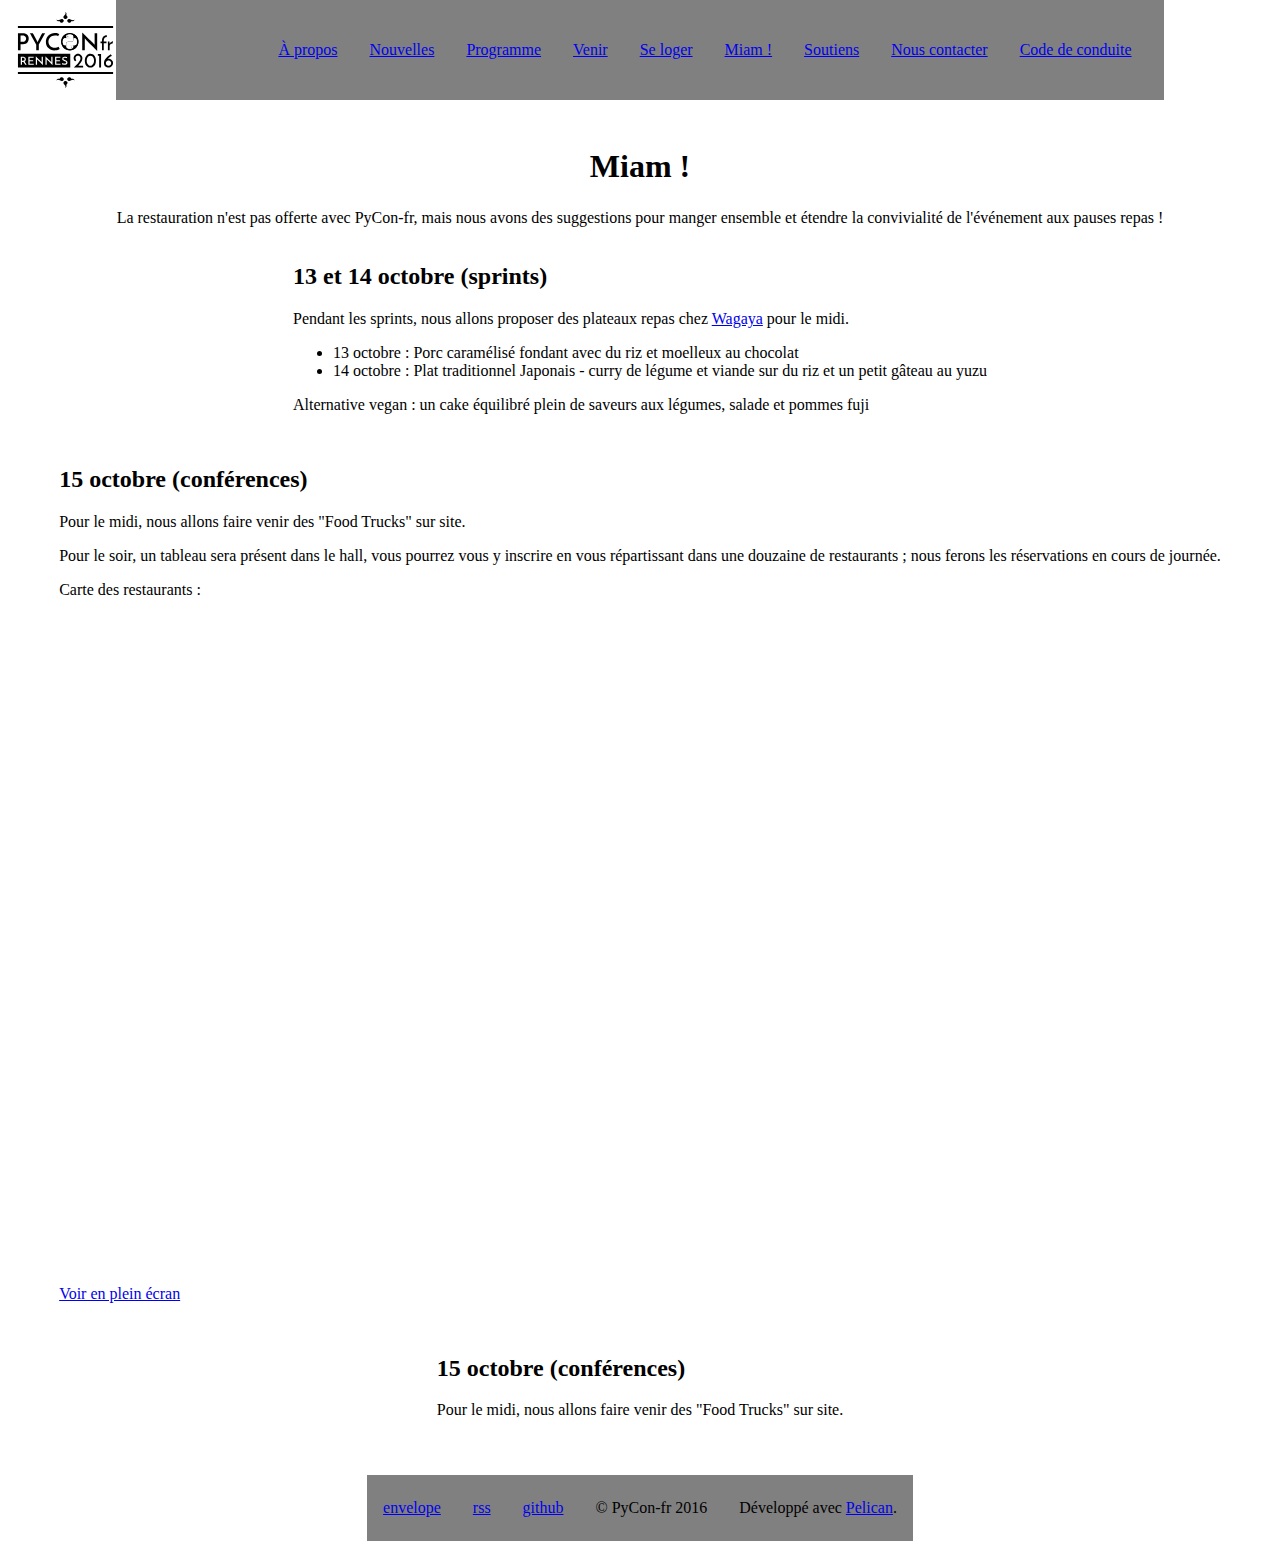
<file: pages/se-restaurer.html>
<!DOCTYPE html>
<html lang="fr">
<head>
    <title>PyCon-fr 2016 - Miam !</title>
    <meta charset="utf-8" />
    <meta name="viewport" content="width=device-width, initial-scale=1.0">
      <link rel="stylesheet" href="http://ygravrand.github.io/pyconfr_2016/theme/css/style.min.css?0b0f73dc">
    <link href="http://ygravrand.github.io/pyconfr_2016/feeds/all.atom.xml" type="application/atom+xml" rel="alternate" title="PyCon-fr 2016 Full Atom Feed" />
</head>

<body id="se-restaurer">
  <header>
    <h1><a href="http://ygravrand.github.io/pyconfr_2016/">PyCon-fr 2016</a></h1>
  </header>

  <nav id="menu">
    <ul>
        <li>
          <a href="index.html">À propos</a>
        </li>
        <li>
          <a href="archives.html">Nouvelles</a>
        </li>
        <li>
          <a href="pages/programme.html">Programme</a>
        </li>
        <li>
          <a href="pages/venir.html">Venir</a>
        </li>
        <li>
          <a href="pages/se-loger.html">Se loger</a>
        </li>
        <li>
          <a href="pages/se-restaurer.html">Miam !</a>
        </li>
        <li>
          <a href="pages/soutiens.html">Soutiens</a>
        </li>
        <li>
          <a href="pages/nous-contacter.html">Nous contacter</a>
        </li>
        <li>
          <a href="pages/code-de-conduite.html">Code de conduite</a>
        </li>
    </ul>
  </nav>

    <h1>Miam !</h1>
    

    <p>La restauration n'est pas offerte avec PyCon-fr, mais nous avons des
suggestions pour manger ensemble et étendre la convivialité de l'événement aux
pauses repas !</p>
<div class="section" id="et-14-octobre-sprints">
<h2>13 et 14 octobre (sprints)</h2>
<p>Pendant les sprints, nous allons proposer des plateaux repas chez <a class="reference external" href="http://wwww.wagaya.fr">Wagaya</a> pour le midi.</p>
<ul class="simple">
<li>13 octobre :
Porc caramélisé fondant avec du riz et moelleux au chocolat</li>
<li>14 octobre :
Plat traditionnel Japonais - curry de légume et viande sur du riz et un petit gâteau au yuzu</li>
</ul>
<p>Alternative vegan : un cake équilibré plein de saveurs aux légumes, salade et pommes fuji</p>
</div>
<div class="section" id="octobre-conferences">
<h2>15 octobre (conférences)</h2>
<p>Pour le midi, nous allons faire venir des &quot;Food Trucks&quot; sur site.</p>
<p>Pour le soir, un tableau sera présent dans le hall, vous pourrez vous y inscrire
en vous répartissant dans une douzaine de restaurants ; nous ferons les réservations
en cours de journée.</p>
<p>Carte des restaurants :</p>
<iframe id="carte" width="100%" height="650px" frameBorder="0" src="https://umap.openstreetmap.fr/fr/map/pyconfr_2016_campus_84009?scaleControl=true&miniMap=false&scrollWheelZoom=true&zoomControl=true&allowEdit=false&moreControl=false&datalayersControl=false&onLoadPanel=undefined&captionBar=false&datalayers=208561#14/48.1123/-1.6435"></iframe> <p><a href="https://umap.openstreetmap.fr/fr/map/pyconfr_2016_campus_84009#15/48.1192/-1.6250">Voir en plein écran</a></p></div>
<div class="section" id="id1">
<h2>15 octobre (conférences)</h2>
<p>Pour le midi, nous allons faire venir des &quot;Food Trucks&quot; sur site.</p>
</div>



  <footer>
    <ul>
        <li>
          <a class="envelope" href="mailto:contact@pycon.fr">envelope</a>
        </li>
        <li>
          <a class="rss" href="http://ygravrand.github.io/pyconfr_2016/feeds/all.atom.xml">rss</a>
        </li>
        <li>
          <a class="github" href="https://github.com/AFPy/pyconfr_2016">github</a>
        </li>
    </ul>
    <p>
      © PyCon-fr 2016
    </p>
    <p>
      Développé avec <a href="http://blog.getpelican.com/">Pelican</a>.
    </p>
  </footer>
</body>
</html>
</file>
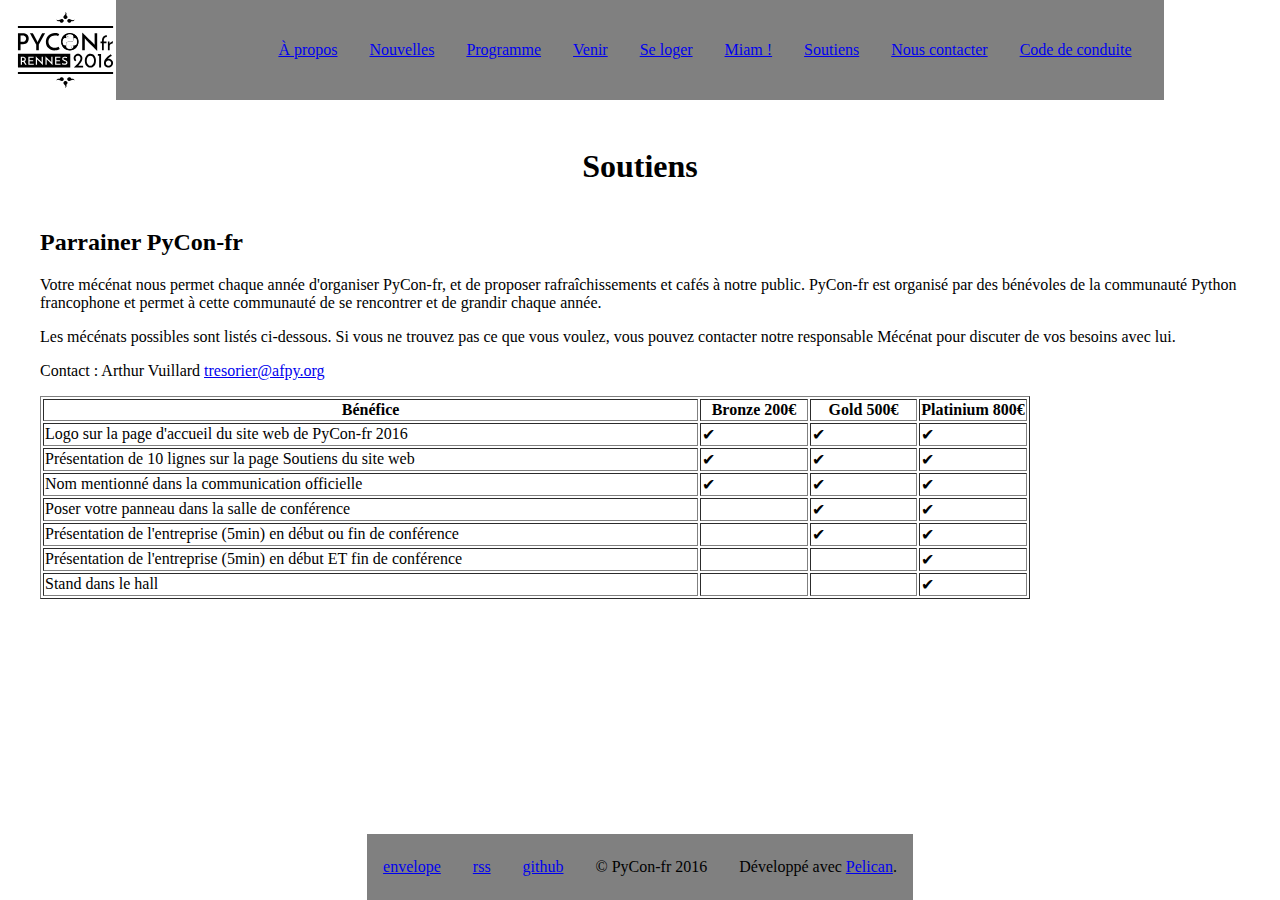
<file: pages/soutiens.html>
<!DOCTYPE html>
<html lang="fr">
<head>
    <title>PyCon-fr 2016 - Soutiens</title>
    <meta charset="utf-8" />
    <meta name="viewport" content="width=device-width, initial-scale=1.0">
      <link rel="stylesheet" href="http://ygravrand.github.io/pyconfr_2016/theme/css/style.min.css?0b0f73dc">
    <link href="http://ygravrand.github.io/pyconfr_2016/feeds/all.atom.xml" type="application/atom+xml" rel="alternate" title="PyCon-fr 2016 Full Atom Feed" />
</head>

<body id="soutiens">
  <header>
    <h1><a href="http://ygravrand.github.io/pyconfr_2016/">PyCon-fr 2016</a></h1>
  </header>

  <nav id="menu">
    <ul>
        <li>
          <a href="index.html">À propos</a>
        </li>
        <li>
          <a href="archives.html">Nouvelles</a>
        </li>
        <li>
          <a href="pages/programme.html">Programme</a>
        </li>
        <li>
          <a href="pages/venir.html">Venir</a>
        </li>
        <li>
          <a href="pages/se-loger.html">Se loger</a>
        </li>
        <li>
          <a href="pages/se-restaurer.html">Miam !</a>
        </li>
        <li>
          <a href="pages/soutiens.html">Soutiens</a>
        </li>
        <li>
          <a href="pages/nous-contacter.html">Nous contacter</a>
        </li>
        <li>
          <a href="pages/code-de-conduite.html">Code de conduite</a>
        </li>
    </ul>
  </nav>

    <h1>Soutiens</h1>
    

    <div class="section" id="parrainer-pycon-fr">
<h2>Parrainer PyCon-fr</h2>
<p>Votre mécénat nous permet chaque année d'organiser PyCon-fr, et de proposer rafraîchissements et cafés à notre public. PyCon-fr est organisé par des bénévoles de la communauté Python francophone et permet à cette communauté de se rencontrer et de grandir chaque année.</p>
<p>Les mécénats possibles sont listés ci-dessous. Si vous ne trouvez pas ce que vous voulez, vous pouvez contacter notre responsable Mécénat pour discuter de vos besoins avec lui.</p>
<p>Contact : Arthur Vuillard <a class="reference external" href="mailto:tresorier&#64;afpy.org">tresorier&#64;afpy.org</a></p>
<table border="1" class="sponsors docutils">
<colgroup>
<col width="67%" />
<col width="11%" />
<col width="11%" />
<col width="11%" />
</colgroup>
<thead valign="bottom">
<tr><th class="head">Bénéfice</th>
<th class="head">Bronze 200€</th>
<th class="head">Gold 500€</th>
<th class="head">Platinium 800€</th>
</tr>
</thead>
<tbody valign="top">
<tr><td>Logo sur la page d'accueil du site web de PyCon-fr 2016</td>
<td>✔</td>
<td>✔</td>
<td>✔</td>
</tr>
<tr><td>Présentation de 10 lignes sur la page Soutiens du site web</td>
<td>✔</td>
<td>✔</td>
<td>✔</td>
</tr>
<tr><td>Nom mentionné dans la communication officielle</td>
<td>✔</td>
<td>✔</td>
<td>✔</td>
</tr>
<tr><td>Poser votre panneau dans la salle de conférence</td>
<td>&nbsp;</td>
<td>✔</td>
<td>✔</td>
</tr>
<tr><td>Présentation de l'entreprise (5min) en début ou fin de conférence</td>
<td>&nbsp;</td>
<td>✔</td>
<td>✔</td>
</tr>
<tr><td>Présentation de l'entreprise (5min) en début ET fin de conférence</td>
<td>&nbsp;</td>
<td>&nbsp;</td>
<td>✔</td>
</tr>
<tr><td>Stand dans le hall</td>
<td>&nbsp;</td>
<td>&nbsp;</td>
<td>✔</td>
</tr>
</tbody>
</table>
</div>



  <footer>
    <ul>
        <li>
          <a class="envelope" href="mailto:contact@pycon.fr">envelope</a>
        </li>
        <li>
          <a class="rss" href="http://ygravrand.github.io/pyconfr_2016/feeds/all.atom.xml">rss</a>
        </li>
        <li>
          <a class="github" href="https://github.com/AFPy/pyconfr_2016">github</a>
        </li>
    </ul>
    <p>
      © PyCon-fr 2016
    </p>
    <p>
      Développé avec <a href="http://blog.getpelican.com/">Pelican</a>.
    </p>
  </footer>
</body>
</html>
</file>
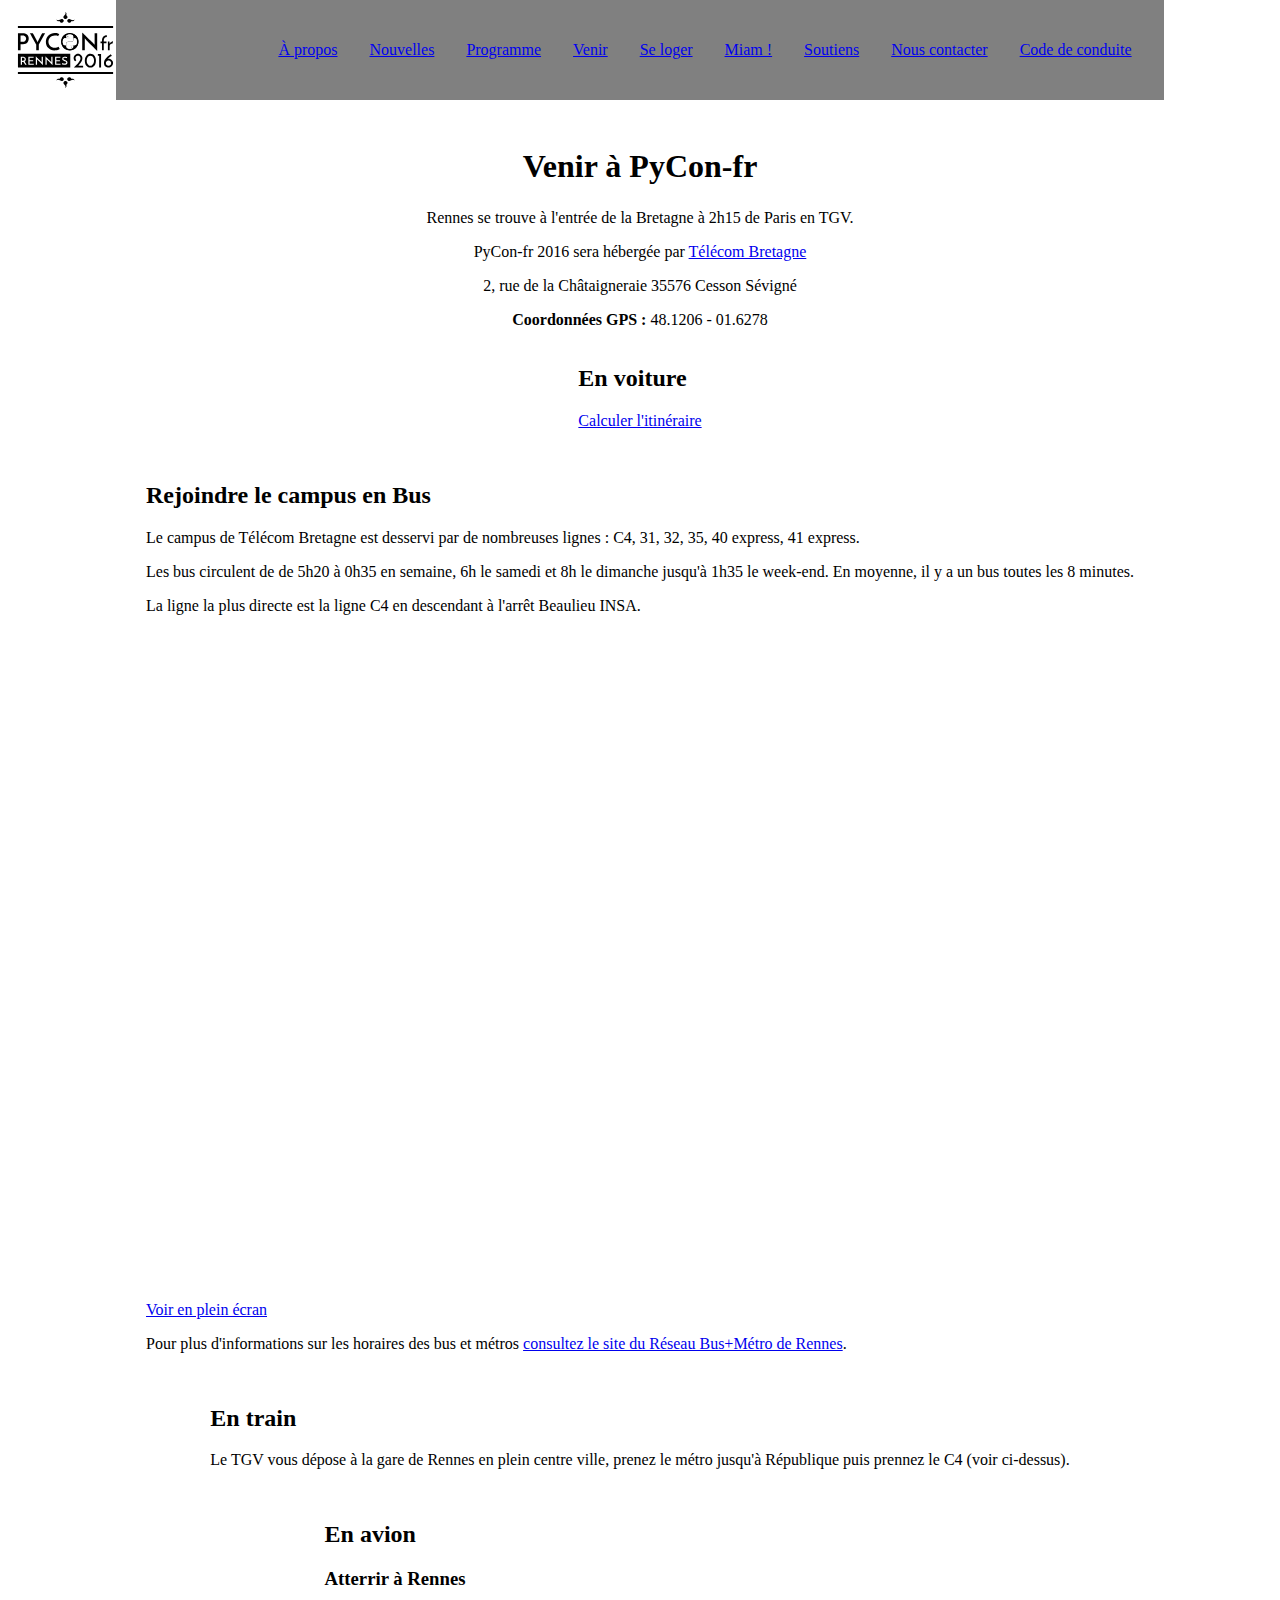
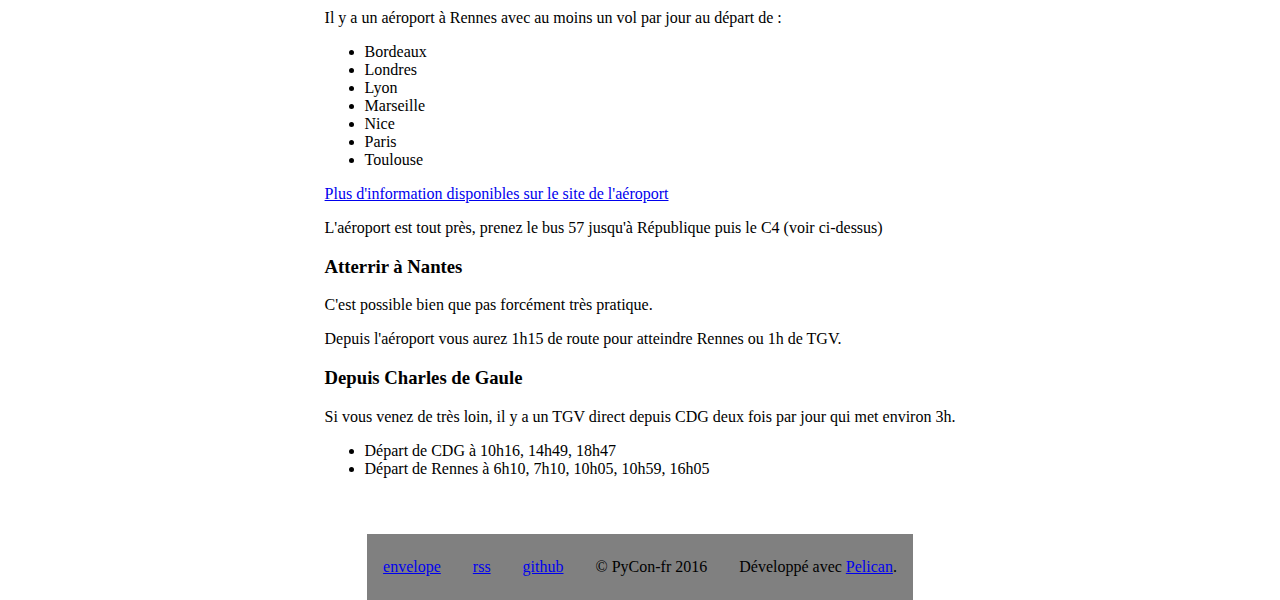
<file: pages/venir.html>
<!DOCTYPE html>
<html lang="fr">
<head>
    <title>PyCon-fr 2016 - Venir à PyCon-fr</title>
    <meta charset="utf-8" />
    <meta name="viewport" content="width=device-width, initial-scale=1.0">
      <link rel="stylesheet" href="http://ygravrand.github.io/pyconfr_2016/theme/css/style.min.css?0b0f73dc">
    <link href="http://ygravrand.github.io/pyconfr_2016/feeds/all.atom.xml" type="application/atom+xml" rel="alternate" title="PyCon-fr 2016 Full Atom Feed" />
</head>

<body id="venir">
  <header>
    <h1><a href="http://ygravrand.github.io/pyconfr_2016/">PyCon-fr 2016</a></h1>
  </header>

  <nav id="menu">
    <ul>
        <li>
          <a href="index.html">À propos</a>
        </li>
        <li>
          <a href="archives.html">Nouvelles</a>
        </li>
        <li>
          <a href="pages/programme.html">Programme</a>
        </li>
        <li>
          <a href="pages/venir.html">Venir</a>
        </li>
        <li>
          <a href="pages/se-loger.html">Se loger</a>
        </li>
        <li>
          <a href="pages/se-restaurer.html">Miam !</a>
        </li>
        <li>
          <a href="pages/soutiens.html">Soutiens</a>
        </li>
        <li>
          <a href="pages/nous-contacter.html">Nous contacter</a>
        </li>
        <li>
          <a href="pages/code-de-conduite.html">Code de conduite</a>
        </li>
    </ul>
  </nav>

    <h1>Venir à PyCon-fr</h1>
    

    <p>Rennes se trouve à l'entrée de la Bretagne à 2h15 de Paris en TGV.</p>
<p>PyCon-fr 2016 sera hébergée par <a class="reference external" href="http://www.telecom-bretagne.eu/ecole/campus_de_rennes/">Télécom Bretagne</a></p>
<blockquote>
2, rue de la Châtaigneraie 35576 Cesson Sévigné</blockquote>
<p><strong>Coordonnées GPS :</strong> 48.1206 - 01.6278</p>
<div class="section" id="en-voiture">
<h2>En voiture</h2>
<p><a class="reference external" href="http://www.openstreetmap.org/directions#map=9/47.9531/-1.8196">Calculer l'itinéraire</a></p>
</div>
<div class="section" id="rejoindre-le-campus-en-bus">
<h2>Rejoindre le campus en Bus</h2>
<p>Le campus de Télécom Bretagne est desservi par de nombreuses lignes :
C4, 31, 32, 35, 40 express, 41 express.</p>
<p>Les bus circulent de de 5h20 à 0h35 en semaine, 6h le samedi et 8h le
dimanche jusqu'à 1h35 le week-end.  En moyenne, il y a un bus toutes les 8
minutes.</p>
<p>La ligne la plus directe est la ligne C4 en descendant à l'arrêt
Beaulieu INSA.</p>
<iframe id="carte" width="100%" height="650px" frameBorder="0" src="https://umap.openstreetmap.fr/fr/map/pyconfr_2016_campus_84009?scaleControl=true&miniMap=false&scrollWheelZoom=true&zoomControl=true&allowEdit=false&moreControl=false&datalayersControl=false&onLoadPanel=undefined&captionBar=false&datalayers=198023#14/48.1123/-1.6435"></iframe> <p><a href="https://umap.openstreetmap.fr/fr/map/pyconfr_2016_campus_84009#15/48.1192/-1.6250">Voir en plein écran</a></p><p>Pour plus d'informations sur les horaires des bus et métros
<a class="reference external" href="http://www.star.fr/se-deplacer/fiches-horaires-et-plans/?tx_pnfstarod_searchdocument%5Baction%5D=search&amp;tx_pnfstarod_searchdocument%5Bcontroller%5D=SearchLines&amp;cHash=2bdb192917b9dd2b387895b85238c8ed">consultez le site du Réseau Bus+Métro de Rennes</a>.</p>
</div>
<div class="section" id="en-train">
<h2>En train</h2>
<p>Le TGV vous dépose à la gare de Rennes en plein centre ville, prenez le métro jusqu'à République puis prennez le C4 (voir ci-dessus).</p>
</div>
<div class="section" id="en-avion">
<h2>En avion</h2>
<div class="section" id="atterrir-a-rennes">
<h3>Atterrir à Rennes</h3>
<p>Il y a un aéroport à Rennes avec au moins un vol par jour au départ de :</p>
<ul class="simple">
<li>Bordeaux</li>
<li>Londres</li>
<li>Lyon</li>
<li>Marseille</li>
<li>Nice</li>
<li>Paris</li>
<li>Toulouse</li>
</ul>
<p><a class="reference external" href="http://www.rennes.aeroport.fr/">Plus d'information disponibles sur le site de l'aéroport</a></p>
<p>L'aéroport est tout près, prenez le bus 57 jusqu'à République puis le C4 (voir ci-dessus)</p>
</div>
<div class="section" id="atterrir-a-nantes">
<h3>Atterrir à Nantes</h3>
<p>C'est possible bien que pas forcément très pratique.</p>
<p>Depuis l'aéroport vous aurez 1h15 de route pour atteindre Rennes ou 1h
de TGV.</p>
</div>
<div class="section" id="depuis-charles-de-gaule">
<h3>Depuis Charles de Gaule</h3>
<p>Si vous venez de très loin, il y a un TGV direct depuis CDG deux fois
par jour qui met environ 3h.</p>
<ul class="simple">
<li>Départ de CDG à 10h16, 14h49, 18h47</li>
<li>Départ de Rennes à 6h10, 7h10, 10h05, 10h59, 16h05</li>
</ul>
</div>
</div>



  <footer>
    <ul>
        <li>
          <a class="envelope" href="mailto:contact@pycon.fr">envelope</a>
        </li>
        <li>
          <a class="rss" href="http://ygravrand.github.io/pyconfr_2016/feeds/all.atom.xml">rss</a>
        </li>
        <li>
          <a class="github" href="https://github.com/AFPy/pyconfr_2016">github</a>
        </li>
    </ul>
    <p>
      © PyCon-fr 2016
    </p>
    <p>
      Développé avec <a href="http://blog.getpelican.com/">Pelican</a>.
    </p>
  </footer>
</body>
</html>
</file>
